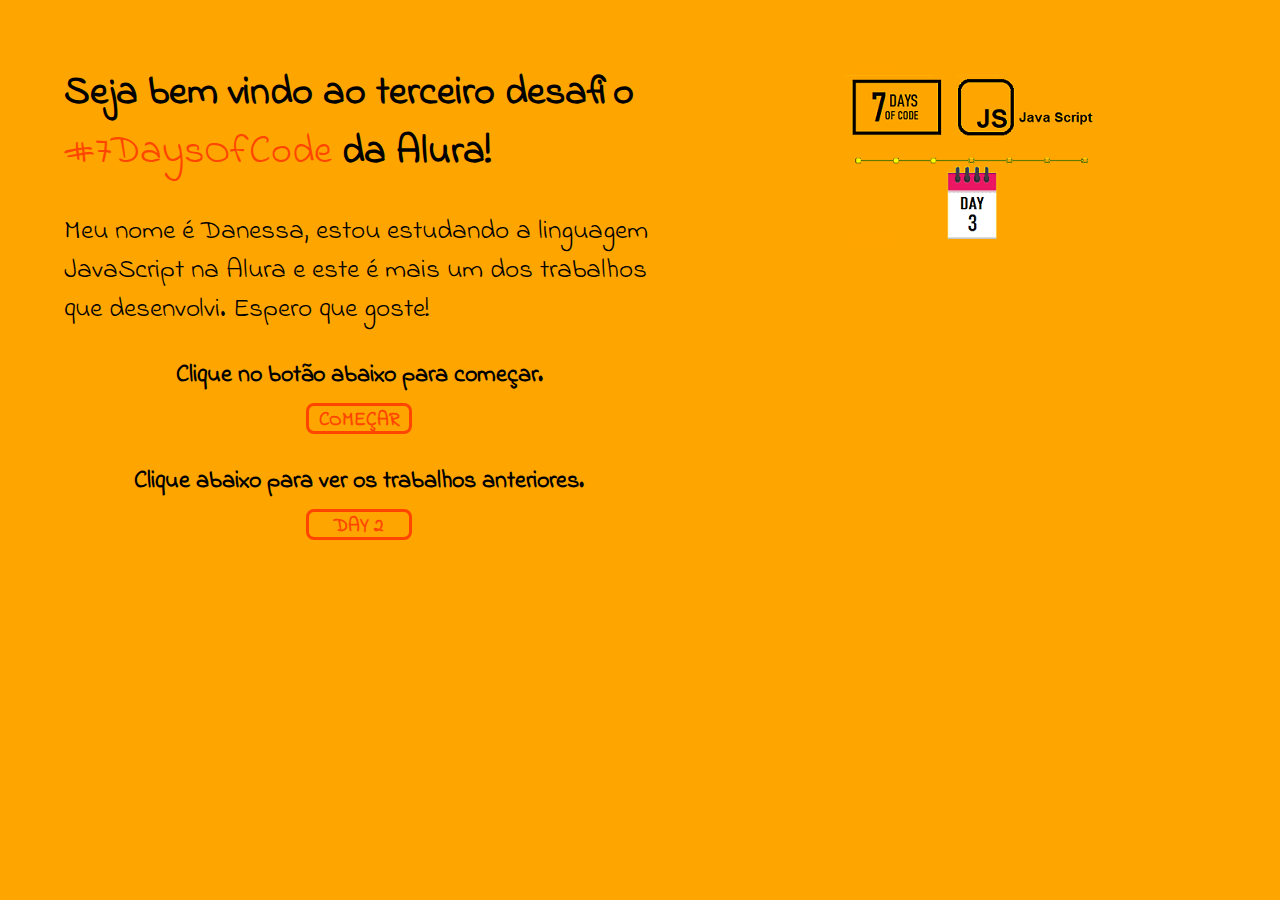
<file: index.html>
<!DOCTYPE html>
<html lang="pt-br">
<head>
    <meta charset="UTF-8">
    <meta name="viewport" content="width=device-width, initial-scale=1.0">
    <title>7DaysOfCode-Day3</title>
</head>
<body>
    <main class="conteudo">
        <section class="titulo__texto">
            <h1 class="titulo">Seja bem vindo ao terceiro desafio <strong class="titulo__destaque">#7DaysOfCode</strong> da Alura!</h1>
            <p class="texto">Meu nome é Danessa, estou estudando a linguagem JavaScript na Alura e este é mais um dos trabalhos que desenvolvi. Espero que goste!</p>
            <div class="link">
                <h2 class="link__texto">Clique no botão abaixo para começar.</h2>
                <a class="link__botao" href="research.html">COMEÇAR</a>
            </div>
            <div class="link">
                <h3 class="link__texto">Clique abaixo para ver os trabalhos anteriores.</h3>
                <a class="link__botao" href="https://7-days-of-code-day2.vercel.app/">DAY 2</a>
            </div>
        </section>
        <img class="imagem" src="./assets/imagem.png">
        <link rel="stylesheet" href="./styles/style.css">
    </main>
</body>
</html>
</file>
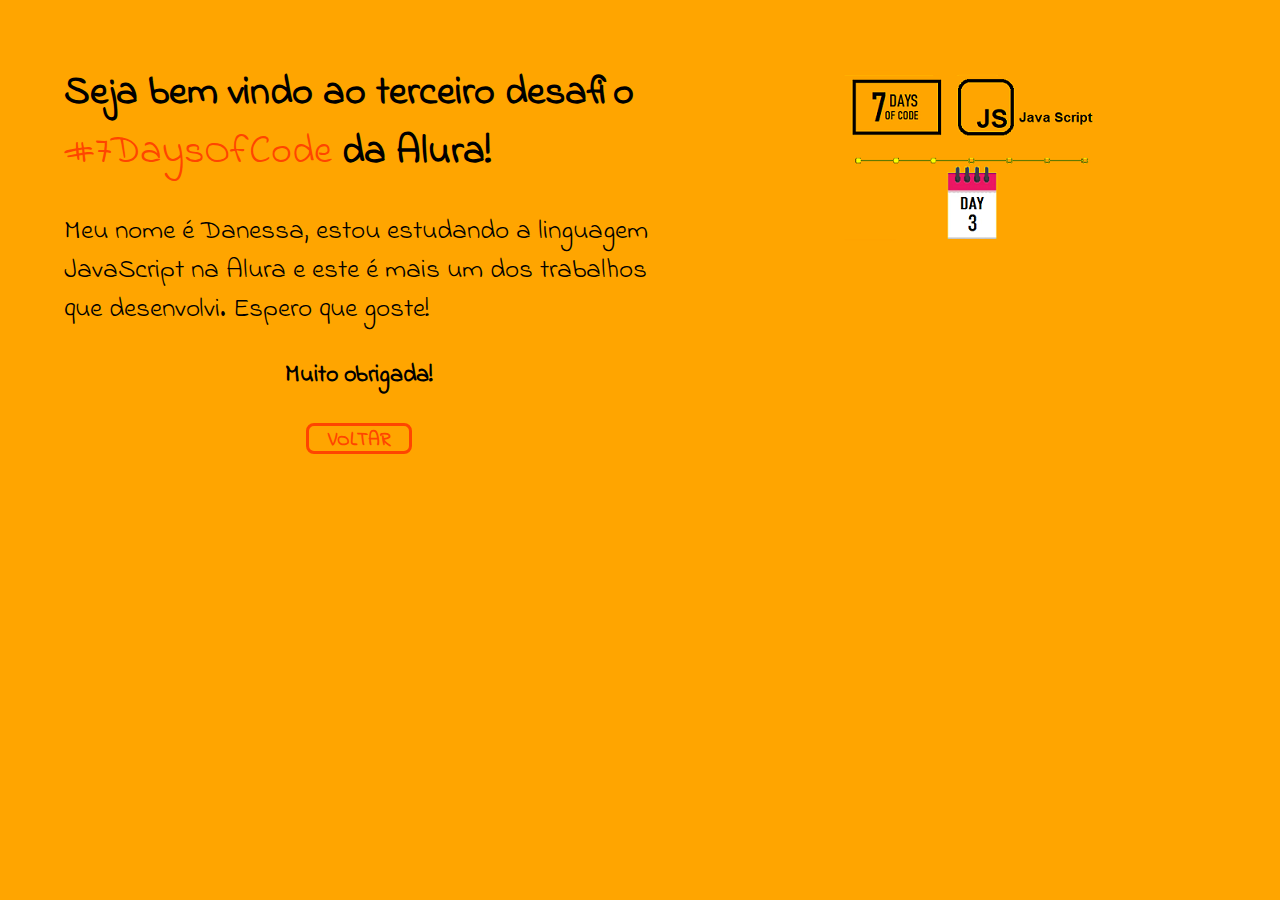
<file: research.html>
<!DOCTYPE html>
<html lang="pt-br">
<head>
    <meta charset="UTF-8">
    <meta name="viewport" content="width=device-width, initial-scale=1.0">
    <title>7DaysOfCode-Day3</title>
</head>
<body> 
    <main class="conteudo">
        <section class="titulo__texto">
            <h1 class="titulo">Seja bem vindo ao terceiro desafio <strong class="titulo__destaque">#7DaysOfCode</strong> da Alura!</h1>
            <p class="texto">Meu nome é Danessa, estou estudando a linguagem JavaScript na Alura e este é mais um dos trabalhos que desenvolvi. Espero que goste!</p>
            <div class="link">
                <h2 class="link__texto">Muito obrigada!</h2>
            </div>
            <div class="link">
                <a class="link__botao" href="index.html">VOLTAR</a>
            </div>
        </section>
        <img class="imagem" src="./assets/imagem.png">
        <link rel="stylesheet" href="./styles/style.css">
        <script src="./main.js"></script>
    </main>
</body>
</html>
</file>
<file: styles/style.css>
@import url('https://fonts.googleapis.com/css2?family=Indie+Flower&display=swap');

:root {
    --cor-fundo:#FFA500;
    --cor-destaques:#FF4500;
}

* {
    margin: 0;
    padding: 0;
}

body {
    box-sizing: border-box;
    background-color: var(--cor-fundo);
}

.conteudo {
    font-family: 'Indie Flower', sans-serif;
    display: flex;
}

.titulo__texto {
    padding: 5% 10% 0% 5%;
    width: 50%;
}

.titulo {
    font-size: 2.5rem;
}

.titulo__destaque {
    color: var(--cor-destaques);
    font-weight: 500;
}

.texto {
    padding-top: 5%;
    font-size: 1.7rem;
}

.link {
    display: flex;
    flex-direction: column;
    align-items: center;
    justify-content: space-between;
    padding-top: 5%;
    gap: 10px;
}

.link__texto {
    font-size: 1.5rem;
}
.link__botao {
    display: flex;
    justify-content: center;
    color:var(--cor-destaques);
    border: 3px solid var(--cor-destaques);
    border-radius: 8px;
    text-align: center;
    text-decoration: none;
    height: 25px;
    width: 100px;
    font-weight: bold;
    font-size: 1.2rem;
}

.link__botao:hover {
    background-color: var(--cor-destaques);
    color:var(--cor-fundo);
}

.imagem {
    width: 30%;
    height: fit-content;
    padding: 5% 10% 0% 0%;
}

@media (max-width: 1200px) {
    .conteudo {
        flex-direction: column-reverse;
        padding: 12% 5%;
    }

    .titulo__texto {
        width: auto;
        gap: 25px;
    }

    .link {
        gap: 15px;
        padding-top: 1rem;
    }

    .imagem {
        width: auto;
    }
}
</file>
